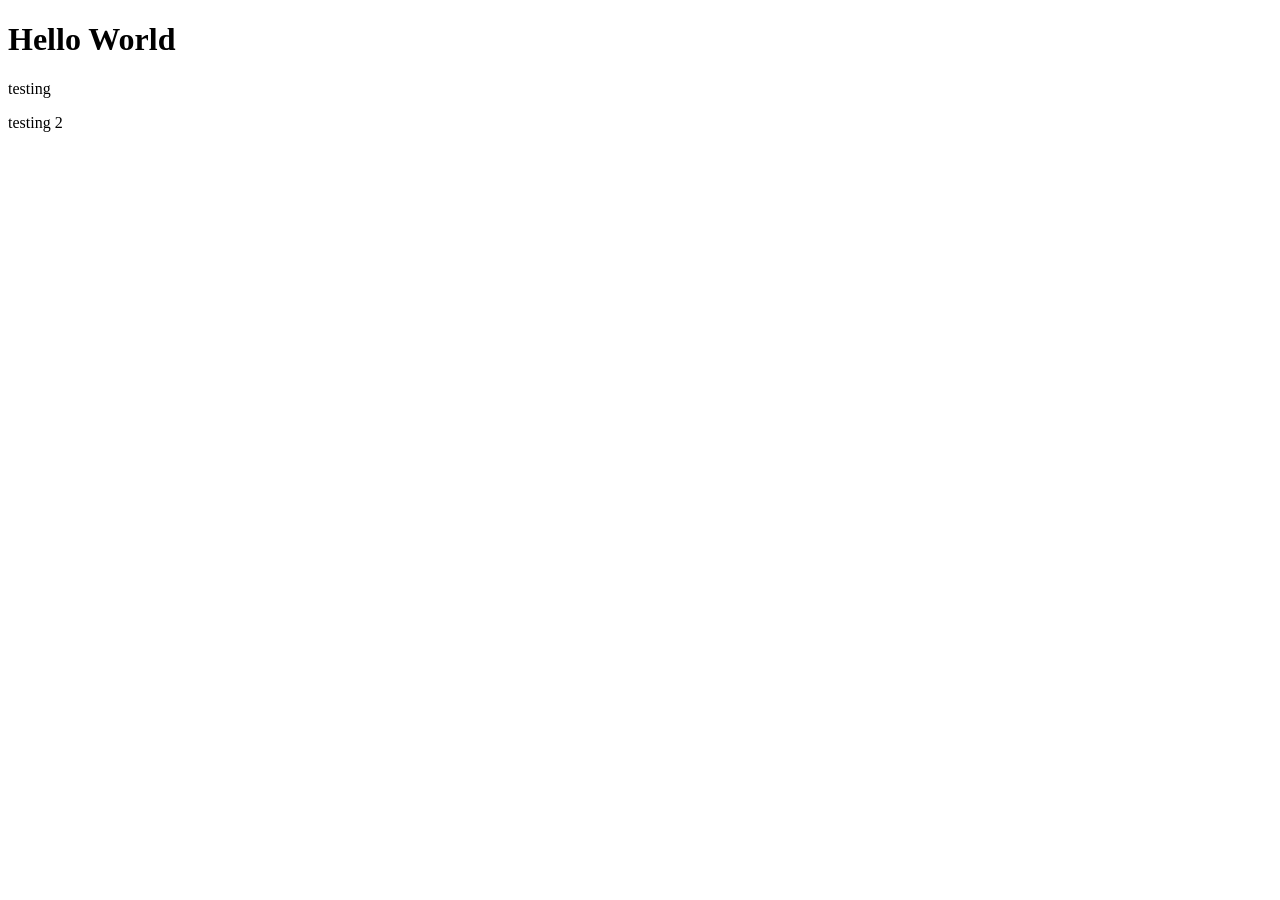
<file: index.html>
<!DOCTYPE html>
<html lang="en">
<head>
    <meta charset="UTF-8">
    <meta name="viewport" content="width=device-width, initial-scale=1.0">
    <title>Document</title>
</head>
<body>
    <h1>Hello World</h1>
    <p>testing</p>
    <p>testing 2</p>
</body>
</html>
</file>
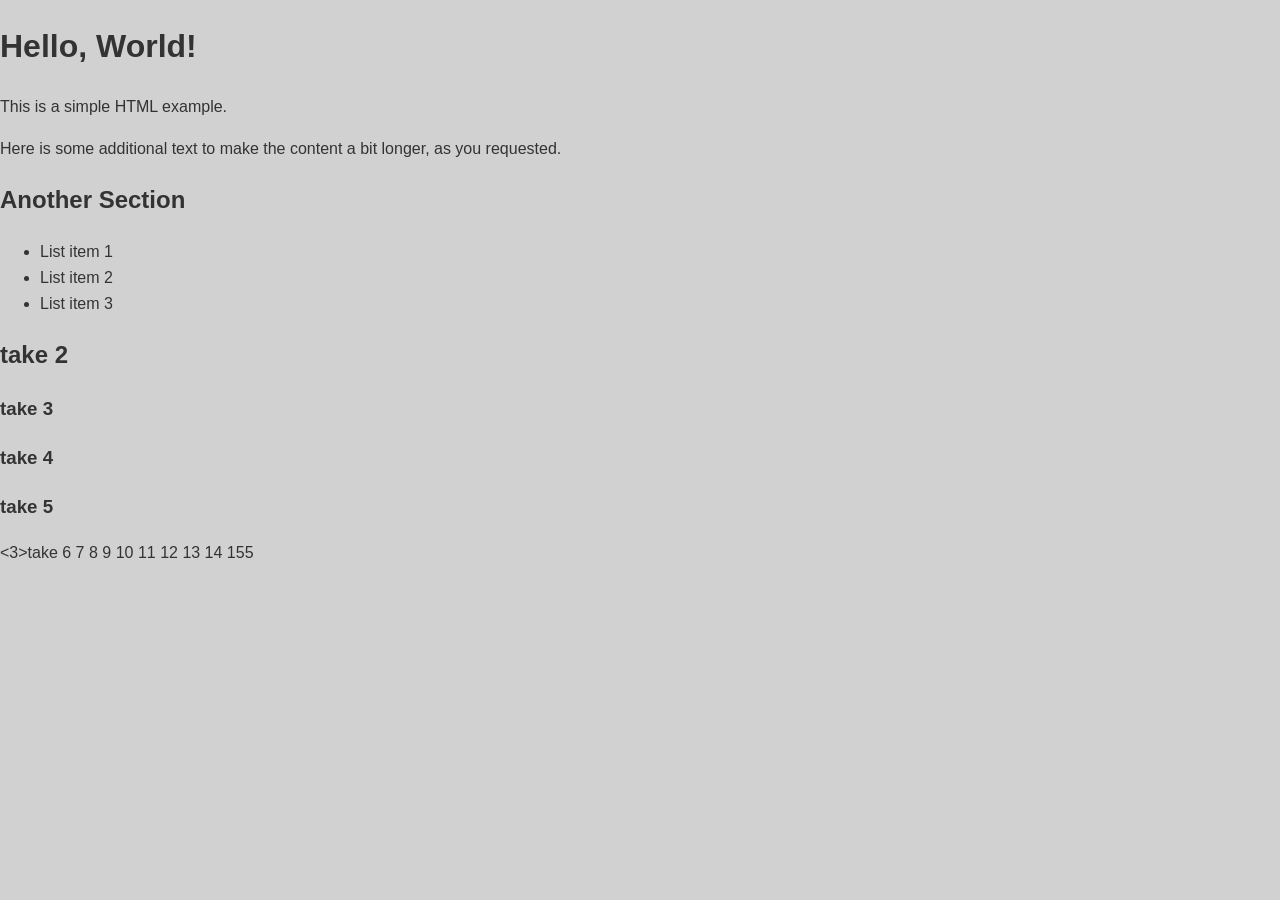
<file: test.html>
<!DOCTYPE html>
<html lang="en">
<head>
    <meta charset="UTF-8">
    <meta name="viewport" content="width=device-width, initial-scale=1.0">
    <title>Document</title>
    <link rel="stylesheet" href="style.css">
</head>
<body>
    <h1>Hello, World!</h1>
    <p>This is a simple HTML example.</p>
    <p>Here is some additional text to make the content a bit longer, as you requested.</p>
    <h2>Another Section</h2>
    <ul>
        <li>List item 1</li>
        <li>List item 2</li>
        <li>List item 3</li>
    </ul>
    <h2>take 2</h2>
    <h3> take 3</h3>
    <h3>take 4</h3>
    <h3>take 5</h3>
    <3>take 6</3>
    7
    8
    9
    10
    11
    12
    13
    14
    155
</body>
</html>
</file>
<file: style.css>
/* General Body Styles */
body {
    font-family: Arial, sans-serif;
    line-height: 1.6;
    margin: 0;
    padding: 0;
    background-color: #d1d1d1;
    color: #333;
}

/* Container */
.container {
    width: 80%;
    margin: auto;
    overflow: hidden;
    padding: 0 20px;
}

/* Header */
header {
    background: #333;
    color: #fff;
    padding-top: 30px;
    min-height: 70px;
    border-bottom: #77aaff 3px solid;
}

header a {
    color: #fff;
    text-decoration: none;
    text-transform: uppercase;
    font-size: 16px;
}

header ul {
    padding: 0;
    margin: 0;
    list-style: none;
}

header li {
    display: inline;
    padding: 0 20px 0 20px;
}

header #branding {
    float: left;
}

header #branding h1 {
    margin: 0;
}

header nav {
    float: right;
    margin-top: 10px;
}

/* Main Content Area */
main {
    padding: 20px 0;
}

/* Footer */
footer {
    padding: 20px;
    margin-top: 20px;
    color: #fff;
    background-color: #333;
    text-align: center;
}
</file>
